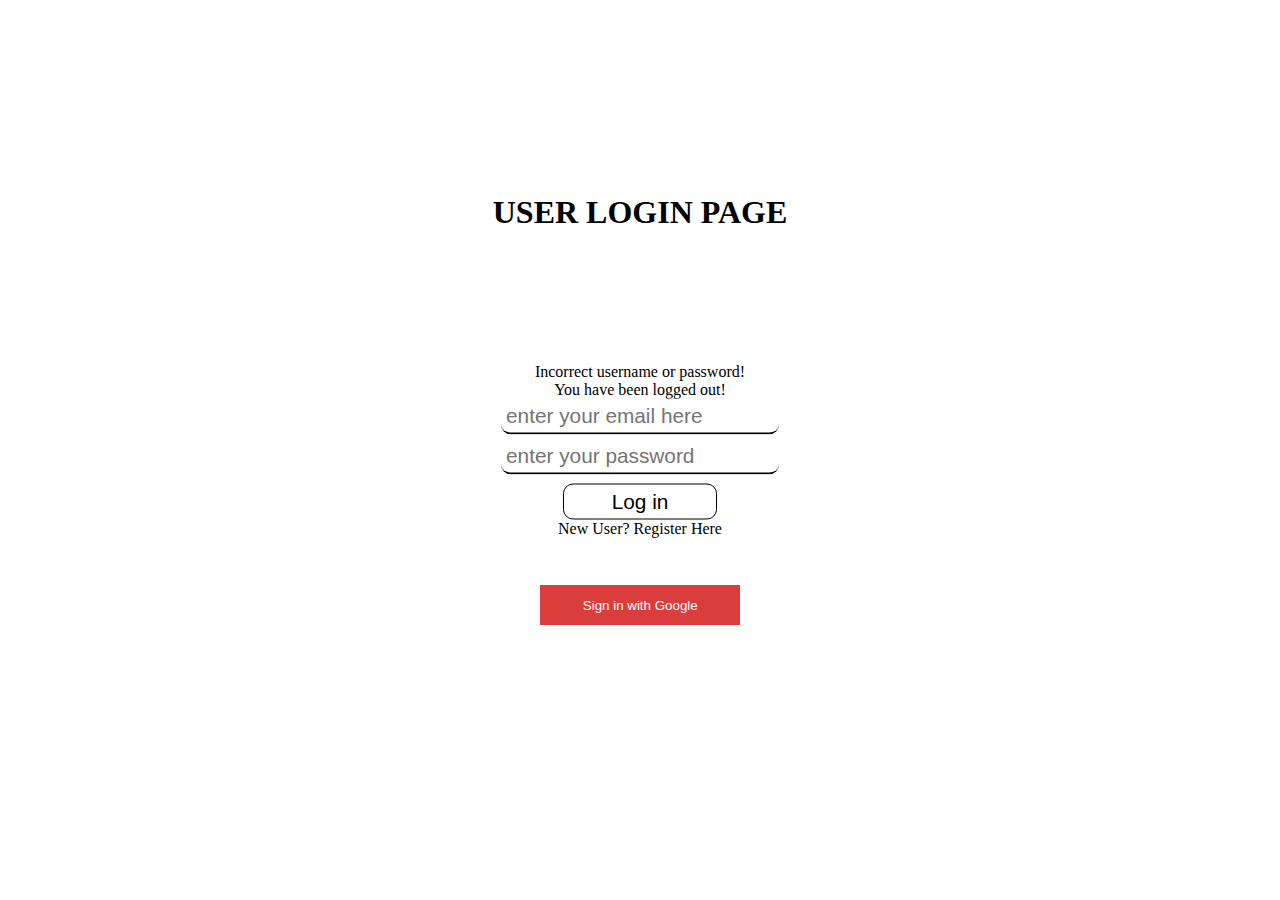
<file: src/main/resources/templates/login.html>
<!DOCTYPE html>
<html xmlns:th="http://www.w3.org/1999/xhtml">
<head>
    <meta charset="UTF-8">
    <title>login</title>
    <style>
        #form1{
        position: absolute;
        top: 50%;
        transform: translate(-50%, -50%);
        left: 50%;
        display: flex;
        flex-direction: column;
        align-items:center;
        width: 40vw;
    }

     input[type="text"],input[type="password"] {
        padding: 5px;
        margin-bottom: 4px;
        font-size: 1.3rem;
        border: transparent;
        border-radius: 10px;
        outline: none;
        border-bottom: 2px solid black;
    }

    input[type="submit"]{
        width: 30%;
        margin-top: 5px;
        font-size: 1.3rem;
        outline: none;
        background: transparent;
        border: 1px solid;
        border-radius: 10px;
        padding: 5px;
    }

    h1{
            text-align: center;
            position: absolute;
            top: 20%;
            left: 50%;
            transform: translate(-50%, -20%);
            text-transform: uppercase;
    }

    #form2 {
        /** margin-top: 25em;
        margin-left: 30em; **/
        position: absolute;
        top: 65%;
        left: 37%;
    }

    #googleBtn {
        height: 3em;
        width: 15em;
        color: white;
        background-color: #db3d3d;
        margin-left: 5em;
        border: 1px solid #db3d3d;
    }

    </style>
</head>
<body>
    <h1>user login page</h1>
    <form th:action="@{/login}" method="post" id="form1">
        <div th:if="${param.error}">
            <div class="alert-danger">
                Incorrect username or password!
            </div>
        </div>
        <div th:if="${param.logout}">
            <div class="alert-success">
                You have been logged out!
            </div>
        </div>
             <input  type="text" id="username" name="username" placeholder="enter your email here">
             <input type="password" placeholder="enter your password" id="password" name="password">
             <input  type="submit" id="login-submit" value="Log in">
             <span>New User? <a th:href="@{/registration}">Register Here</a> </span>
    </form>

    <form th:action="@{/google/login}" method="get" id="form2">
        <button type="submit" id="googleBtn">
            Sign in with Google
        </button>
    </form>
</body>
</html>
</file>
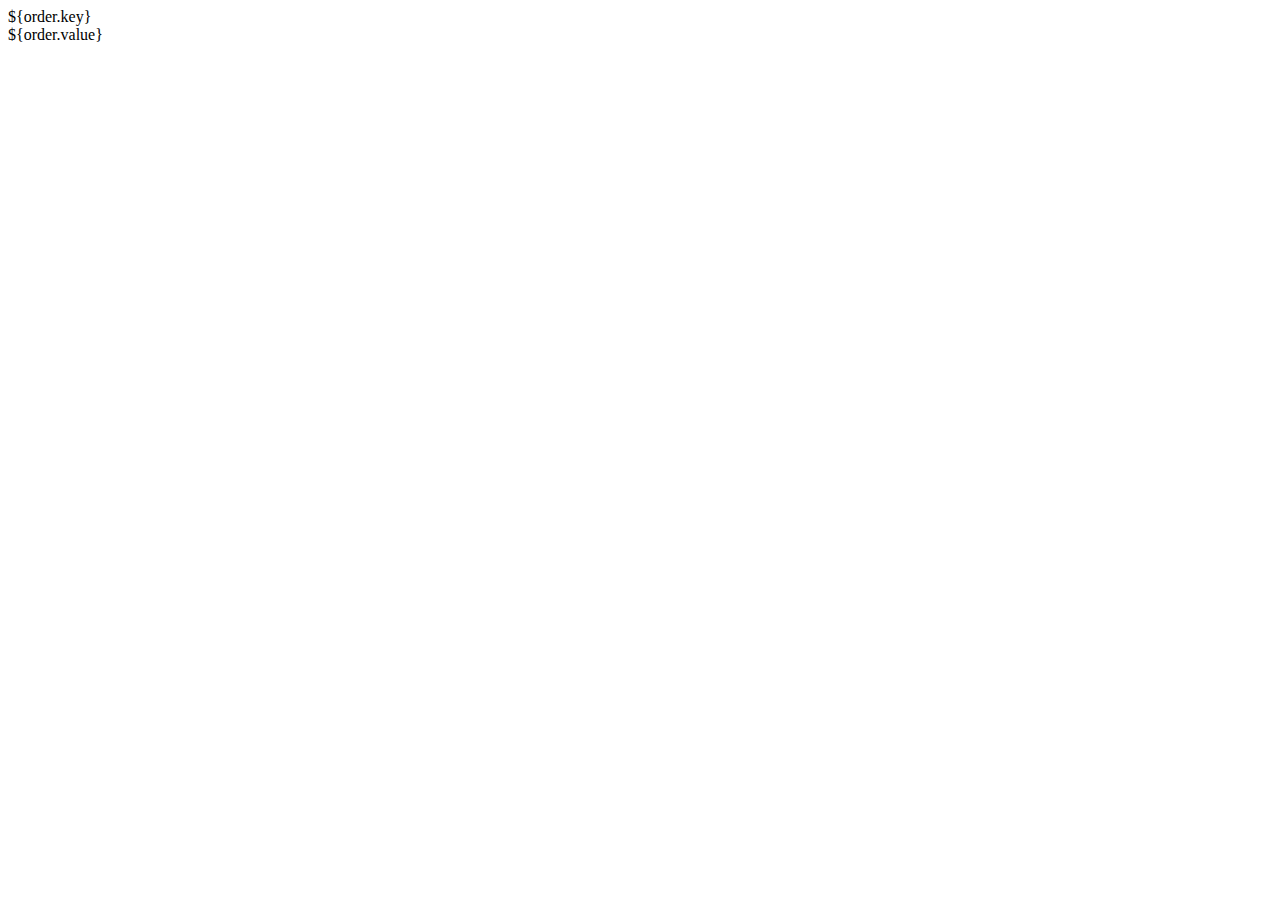
<file: src/main/resources/templates/orders.html>
<!DOCTYPE html>
<html lang="en"
      xmlns="http://www.w3.org/1999/xhtml"
      xmlns:th="http://www.thymeleaf.org"
>
<head>
    <meta charset="UTF-8">
    <title>orders</title>
</head>
<body>

    <div th:each="order:${orderList}">
        <div>
            <div>${order.key}</div>
            <div>${order.value}</div>
        </div>
    </div>

</body>
</html>
</file>
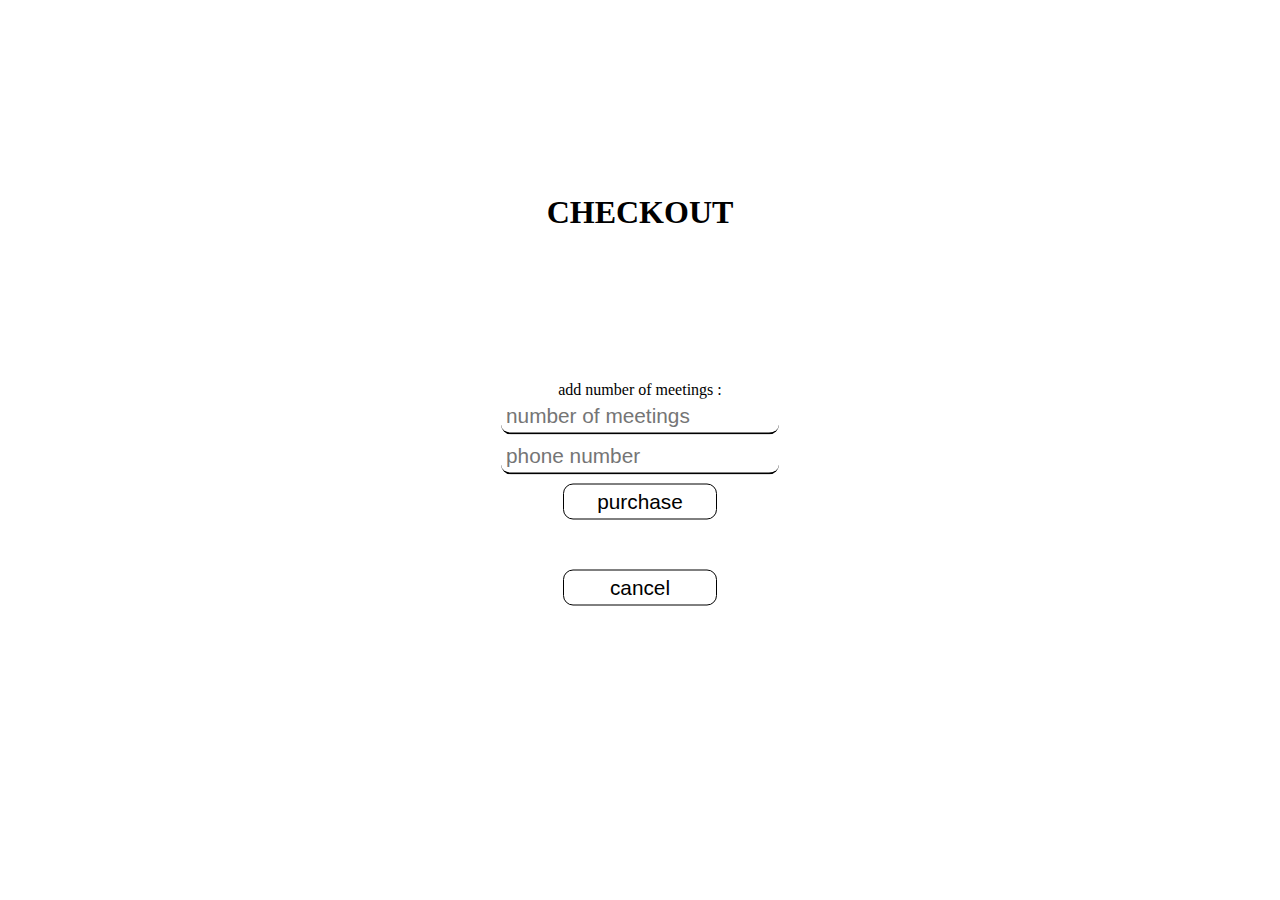
<file: src/main/resources/templates/purchaseMeeting.html>
<!DOCTYPE html>
<html lang="en" xmlns:th="http://www.w3.org/1999/xhtml">
<head>
    <meta charset="UTF-8">
    <title>purchase meeting</title>
    <style>
           form{
        position: absolute;
        top: 50%;
        transform: translate(-50%, -50%);
        left: 50%;
        display: flex;
        flex-direction: column;
        align-items:center;
        width: 40vw;
    }

     input[type="number"]{
        padding: 5px;
        margin-bottom: 4px;
        font-size: 1.3rem;
        border: transparent;
        border-radius: 10px;
        outline: none;
        border-bottom: 2px solid black;
    }

    input[type="submit"]{
        width: 30%;
        margin-top: 5px;
        font-size: 1.3rem;
        outline: none;
        background: transparent;
        border: 1px solid;
        border-radius: 10px;
        padding: 5px;
    }

    h1{
            text-align: center;
            position: absolute;
            top: 20%;
            left: 50%;
            transform: translate(-50%, -20%);
            text-transform: uppercase;
    }
    </style>
</head>
<body>
    <h1>Checkout</h1>
    <form th:action="@{/orders}" method="post">
        <label for="meetings">add number of meetings : </label>
        <input id="meetings" name="meetings" type="number" placeholder="number of meetings" min="1">
        <input id="phoneNumber" name="phoneNumber" type="number" placeholder="phone number">
        <input type="submit" value="purchase">
    </form>
    <form action="/user-dashboard/payment-cancel" style="top:65%;">
        <input type="submit" value="cancel">
    </form>
</body>
</html>
</file>
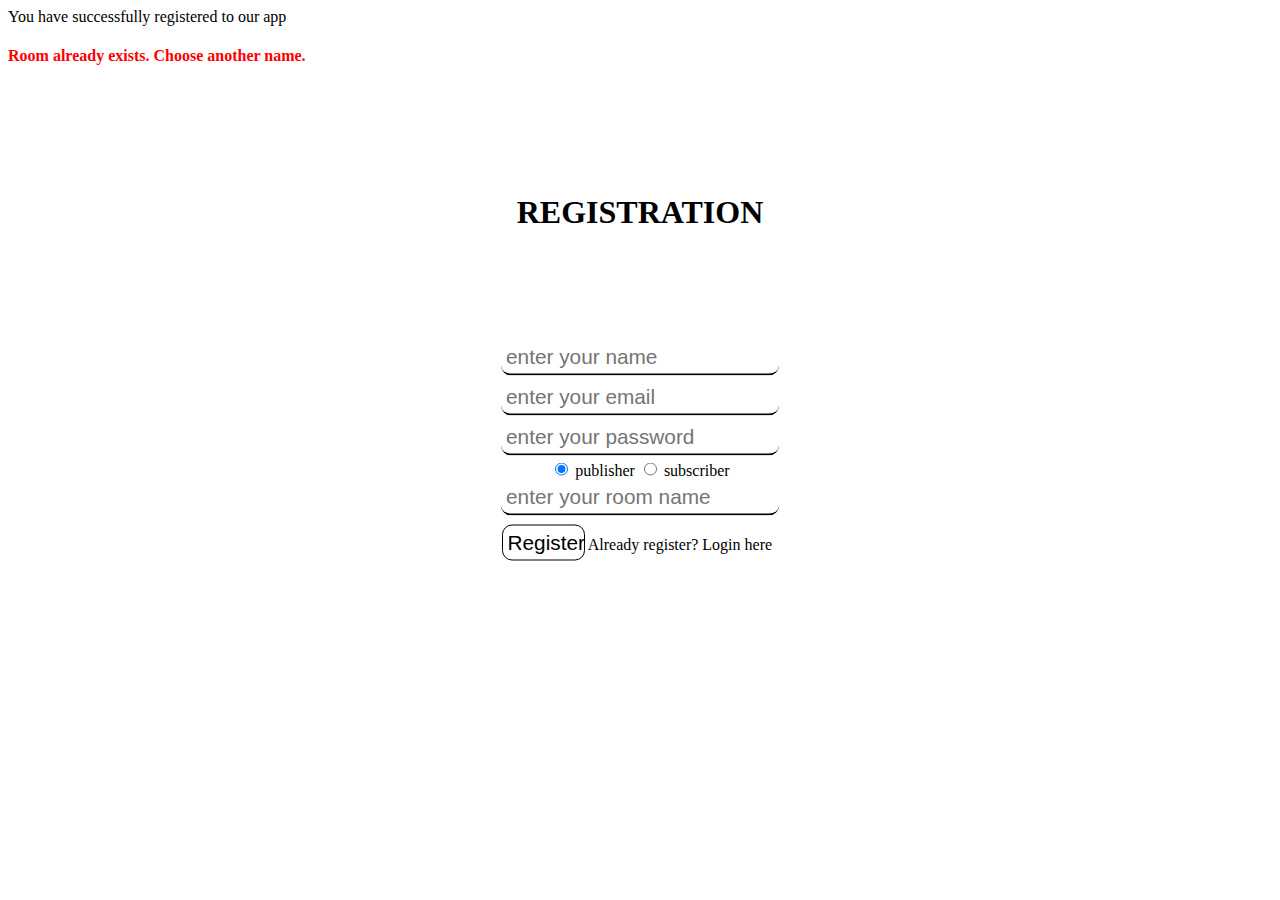
<file: src/main/resources/templates/registration.html>
<!DOCTYPE html>
<html lang="en"
      xmlns="http://www.w3.org/1999/xhtml"
      xmlns:th="http://www.thymeleaf.org"
>

<head>
    <meta charset="UTF-8">
    <title>user registration</title>

    <style>
        form{
        position: absolute;
        top: 50%;
        transform: translate(-50%, -50%);
        left: 50%;
        display: flex;
        flex-direction: column;
        align-items:center;
        width: 40vw;
    }

     input[type="text"],input[type="password"] ,input[type="email"]{
        padding: 5px;
        margin-bottom: 4px;
        font-size: 1.3rem;
        border: transparent;
        border-radius: 10px;
        outline: none;
        border-bottom: 2px solid black;
    }

    button{
        width: 30%;
        margin-top: 5px;
        font-size: 1.3rem;
        outline: none;
        background: transparent;
        border: 1px solid;
        border-radius: 10px;
        padding: 5px;
    }

    h1{
            text-align: center;
            position: absolute;
            top: 20%;
            left: 50%;
            transform: translate(-50%, -20%);
            text-transform: uppercase;
    }


    </style>
</head>
<body>

<div th:if="${param.success}">
    <div class="alert--success">You have successfully registered to our app</div>
</div>
<!-- duplicate room error message -->
<div th:if="${param.roomExists}">
    <h4 style="color:red">Room already exists. Choose another name.</h4>
</div>

<h1 class="text-center my-3">Registration</h1>
<div class="row justify-content-center align-items-center">
    <div class="col-12 col-sm-9 col-md-6 col-xl-4">
        <form th:action="@{/registerUser}" method="post" th:object="${user}">

            <input type="text" id="username" class="form-control" th:field="*{name}" required autofocus
                   placeholder="enter your name">


            <input type="email" id="email" class="form-control" th:field="*{email}" required autofocus
                   placeholder="enter your email">


            <input type="password" id="password" class="form-control" th:field="*{password}" required autofocus
                   placeholder="enter your password">

            <div class="form-check form-check-inline">
                <input class="form-check-input" type="radio" th:field="*{role}" name="role" id="role2" value="publisher"
                       checked>
                <label class="form-check-label" for="role2">publisher</label>
                <input class="form-check-input" type="radio" th:field="*{role}" name="role" id="role1"
                       value="subscriber">
                <label class="form-check-label" for="role1">subscriber</label>
            </div>
            <input id="room" type="text" class="form-control" th:field="*{room}" required autofocus
                   placeholder="enter your room name">
            <div class="form-group">
                <button class="btn btn-success" type="submit">Register</button>
                <span>Already register? <a th:href="@{/login}">Login here</a></span>
            </div>
        </form>
    </div>
</div>
</body>
</html>
</file>
